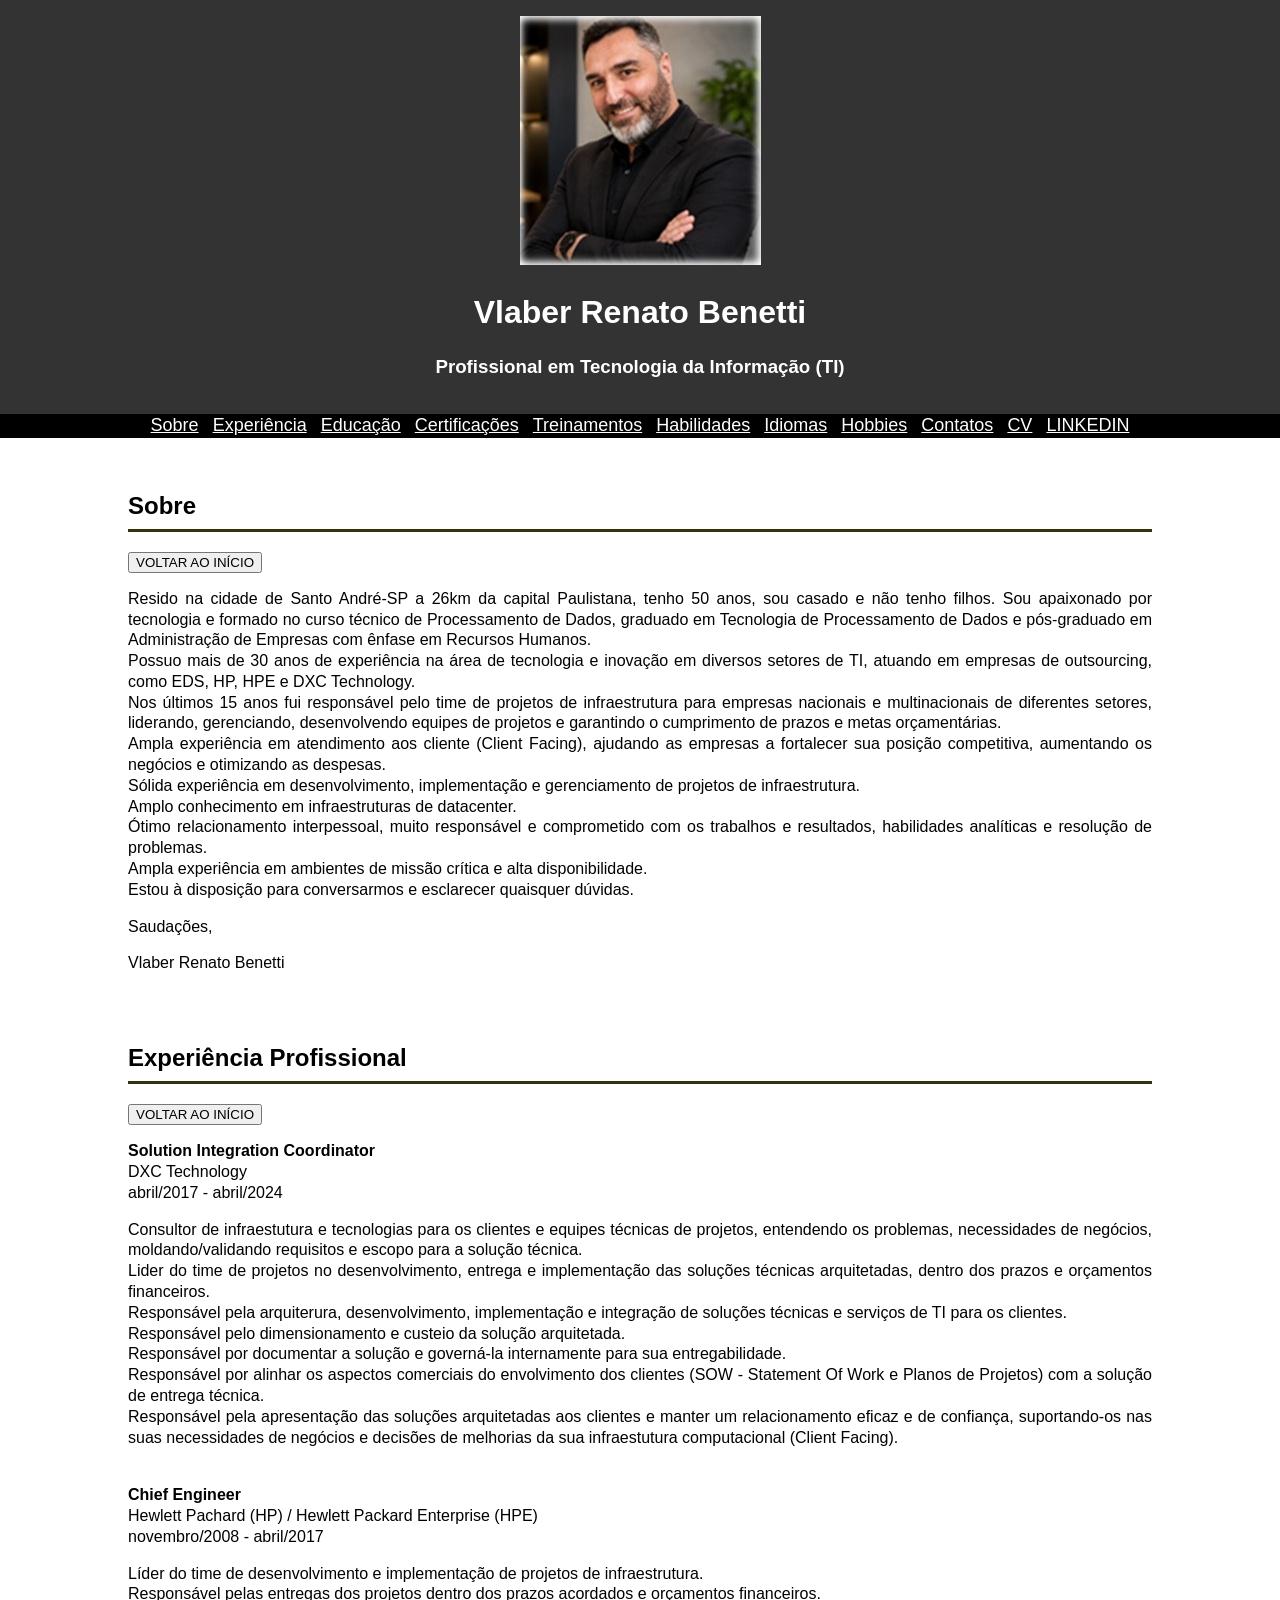
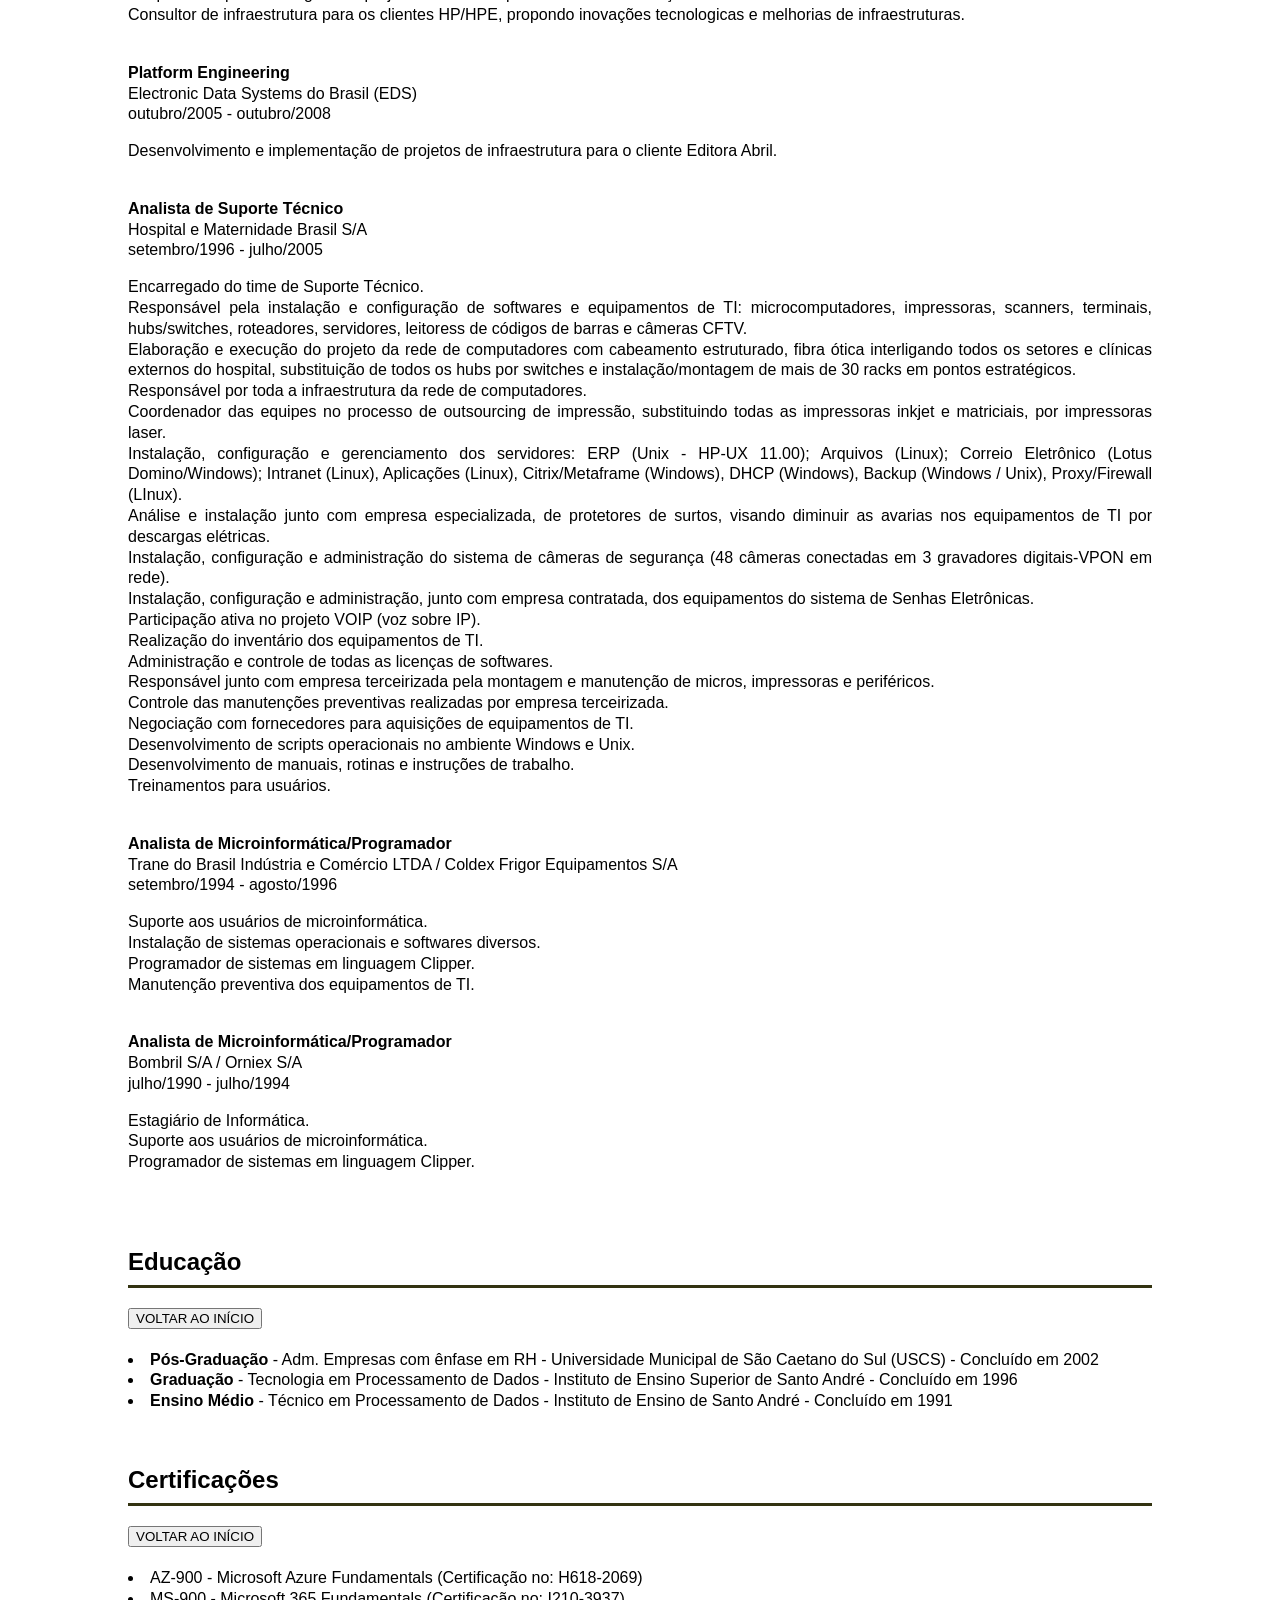
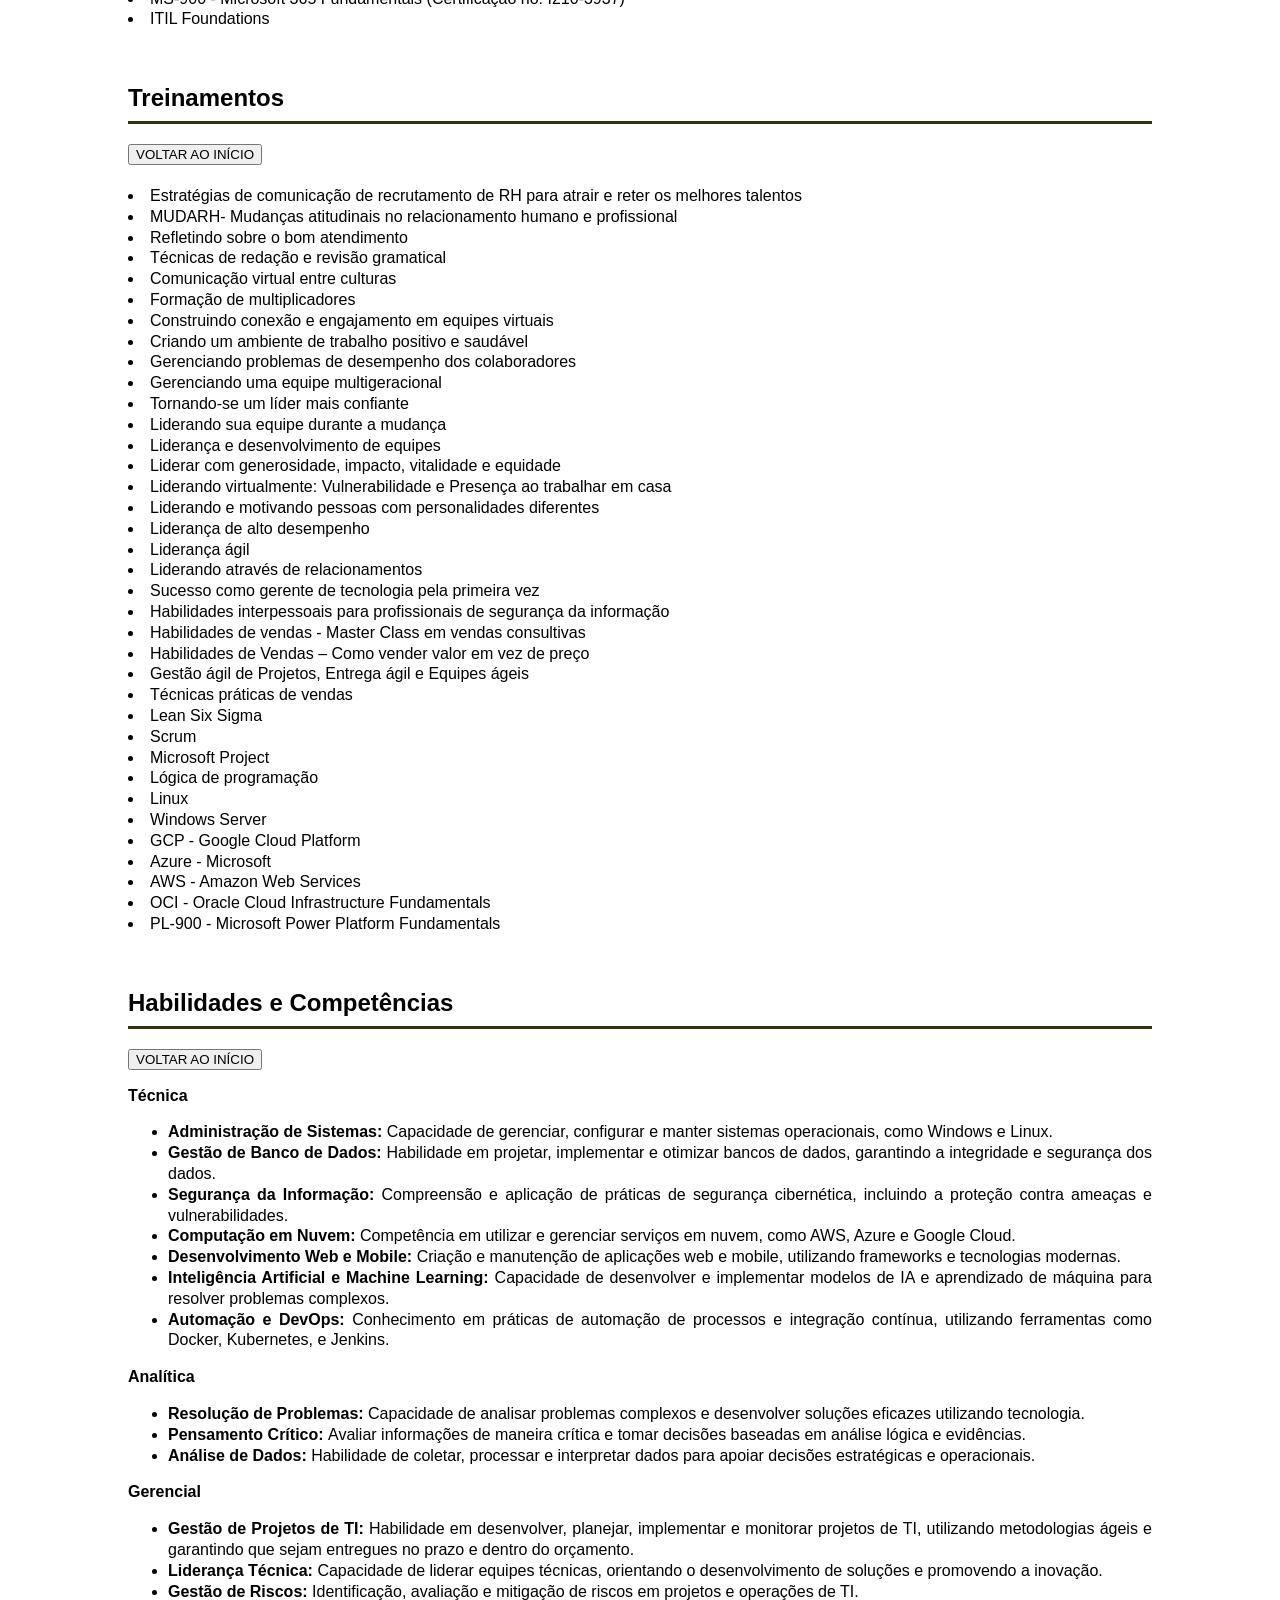
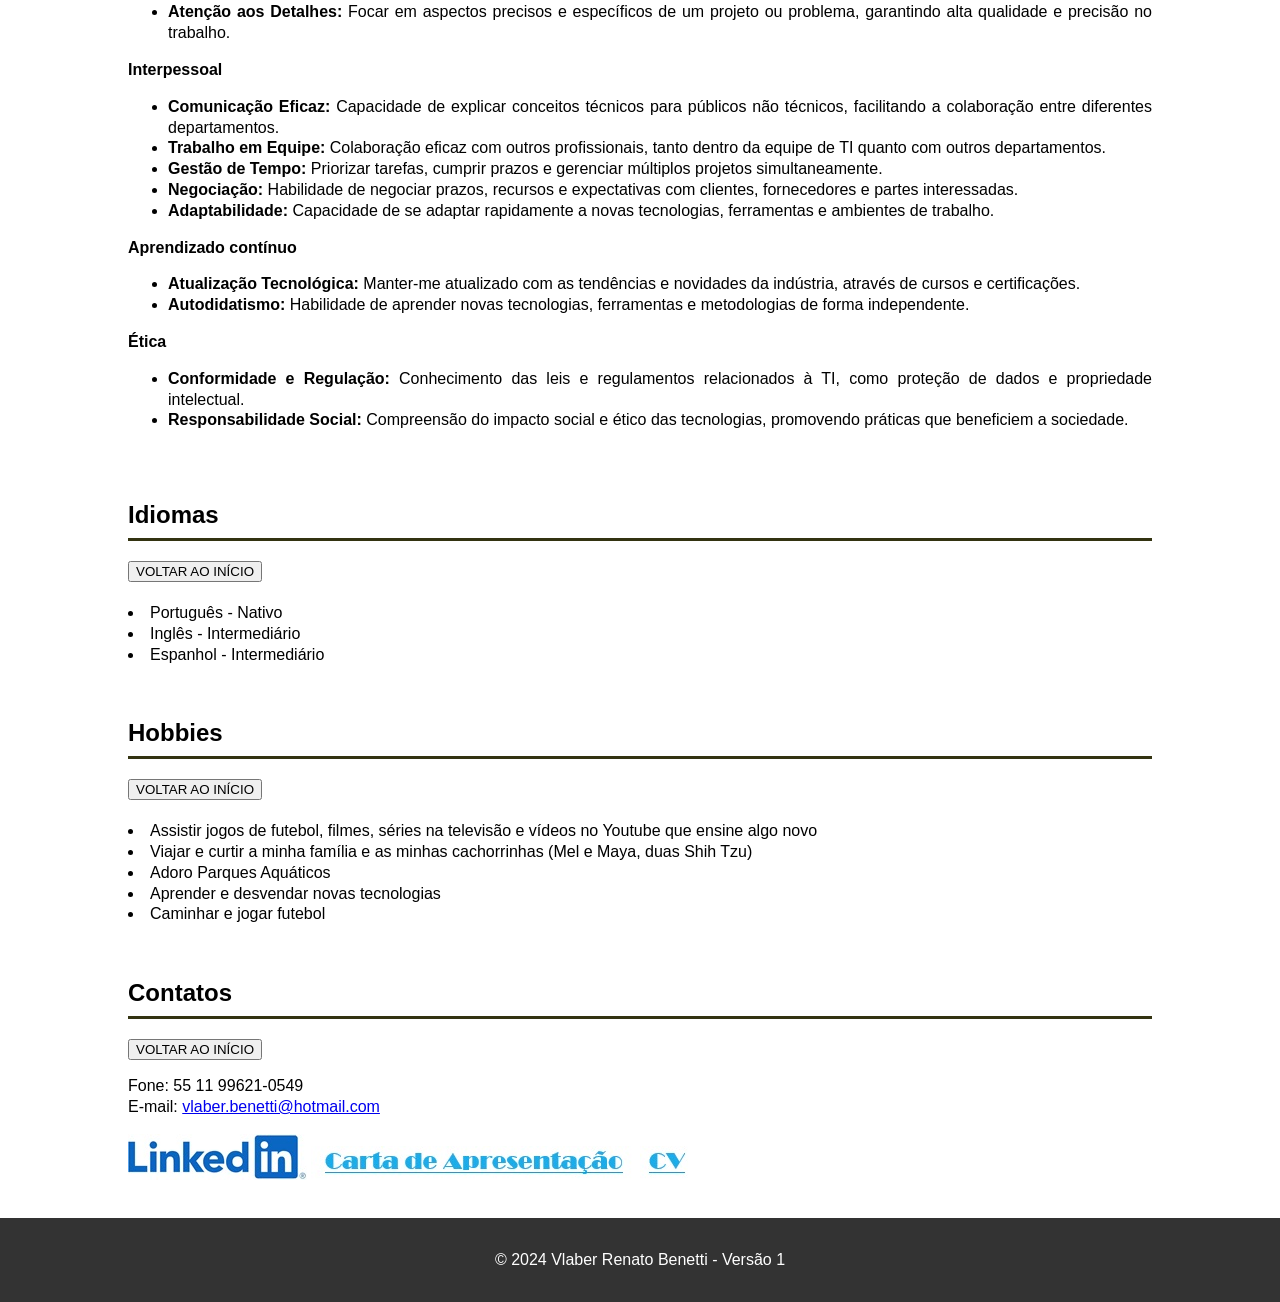
<file: index1.html>
<!DOCTYPE html>
<html lang="pt-BR">
<head>
    <meta charset="UTF-8">
    <title>Vlaber Renato Benetti</title>
    <link rel="stylesheet" href="styles.css">
</head>
             
<body>

    <header>
        <div class="container">
	    <img src="Vlaber.jpg">
            <h1>Vlaber Renato Benetti</h1>
            <h3>Profissional em Tecnologia da Informação (TI)</h3>
        </div>

    </header>

    <nav>
        <div class="container">
            <ul>
                <li><u><a href="#sobre">Sobre</a></li></u>
                <li><u><a href="#experiencia">Experiência</a></li></u>
                <li><u><a href="#educacao">Educação</a></li></u>
		<li><u><a href="#certificacoes">Certificações</a></li></u>
		<li><u><a href="#treinamentos">Treinamentos</a></li></u>
                <li><u><a href="#habilidades">Habilidades</a></li></u>
		<li><u><a href="#idiomas">Idiomas</a></li></u>
		<li><u><a href="#hobbies">Hobbies</a></li></u>
                <li><u><a href="#contato">Contatos</a></li></u>
  		<li><u><a href="#cv"><a href="CV - Vlaber Benetti.pdf"target="_blank">CV</a></a></li></u>
                <li><u><a href="#linkedin"><a href="https://www.linkedin.com/in/vlaber-renato-benetti-3554287"target="_blank">LINKEDIN</a></a></li></u>
            </ul></strong>
        </div>
    </nav>

    <main>
        <section id="sobre">
            <div class="container">
                <h2>Sobre</h2>
		<body id="bg">
			<div id="voltar">
			<a href="index.html"> </button>
			<button id="voltar"> VOLTAR AO INÍCIO
            		</button></a>
	    
	    	</body> 
	 	</div>

                <p>Resido na cidade de Santo André-SP a 26km da capital Paulistana, tenho 50 anos, sou casado e não tenho filhos. 
		   Sou apaixonado por tecnologia e formado no curso técnico de Processamento de Dados, graduado 
		   em Tecnologia de Processamento de Dados e pós-graduado em 
		   Administração de Empresas com ênfase em Recursos Humanos.<br>
		   Possuo mais de 30 anos de experiência na área de tecnologia e 
		   inovação em diversos setores de TI, atuando em empresas de 
		   outsourcing, como EDS, HP, HPE e DXC Technology.<br>
		   Nos últimos 15 anos fui responsável pelo time de projetos de 
		   infraestrutura para empresas nacionais e multinacionais de diferentes 
		   setores, liderando, gerenciando, desenvolvendo equipes de projetos e 
		   garantindo o cumprimento de prazos e metas orçamentárias.<br>
		   Ampla experiência em atendimento aos cliente (Client Facing), 
   	   	   ajudando as empresas a fortalecer sua posição competitiva, 
		   aumentando os negócios e otimizando as despesas.<br>
		   Sólida experiência em desenvolvimento, implementação e gerenciamento de projetos 
		   de infraestrutura.<br>
		   Amplo conhecimento em infraestruturas de datacenter.<br>
		   Ótimo relacionamento interpessoal, muito responsável e 
		   comprometido com os trabalhos e resultados, habilidades analíticas e 
		   resolução de problemas.<br>
	   	   Ampla experiência em ambientes de missão crítica e alta 
		   disponibilidade.<br>
		   Estou à disposição para conversarmos e esclarecer quaisquer dúvidas.</p>
	       </p>Saudações,</p>
	       </p>Vlaber Renato Benetti</p>
            </div>
        </section>

        <section id="experiencia">
            <div class="container">
                <h2>Experiência Profissional</h2>
                <body id="bg">
			<div id="voltar">
			<a href="index.html"> </button>
			<button id="voltar"> VOLTAR AO INÍCIO
            		</button></a>
	    
	    	</body> 
	    	</div>
                    
		<p><strong>Solution Integration Coordinator</strong><br>
                   DXC Technology<br>
                   abril/2017 - abril/2024</p>

	   	   Consultor de infraestutura e tecnologias para os clientes e equipes técnicas de projetos, entendendo os
		   problemas, necessidades de negócios, moldando/validando requisitos e escopo para a solução técnica.<br> 
		   Lider do time de projetos no desenvolvimento, entrega e implementação das soluções técnicas arquitetadas, 
		   dentro dos prazos e orçamentos financeiros.<br>
		   Responsável pela arquiterura, desenvolvimento, implementação e integração de soluções técnicas e 
		   serviços de TI para os clientes.<br>
		   Responsável pelo dimensionamento e custeio da solução arquitetada. <br>
		   Responsável por documentar a solução e governá-la internamente para sua entregabilidade.<br> 
		   Responsável por alinhar os aspectos comerciais do envolvimento dos clientes (SOW - Statement Of Work e Planos de Projetos) 
		   com a solução de entrega técnica.<br>
		   Responsável pela apresentação das soluções arquitetadas aos clientes e manter um relacionamento eficaz e de 
		   confiança, suportando-os nas suas necessidades de negócios e decisões de melhorias da sua infraestutura 
		   computacional (Client Facing).
		<br><br>

		<p><strong>Chief Engineer</strong><br>
                   Hewlett Pachard (HP) / Hewlett Packard Enterprise (HPE)<br>
		   novembro/2008 - abril/2017</p>
		   
		   Líder do time de desenvolvimento e implementação de projetos de infraestrutura.<br>
		   Responsável pelas entregas dos projetos dentro dos prazos acordados e orçamentos financeiros.<br>
		   Consultor de infraestrutura para os clientes HP/HPE, propondo inovações tecnologicas e melhorias de infraestruturas.
		<br><br>


		<p><strong>Platform Engineering</strong><br>
		   Electronic Data Systems do Brasil (EDS)<br>
		   outubro/2005 - outubro/2008</p>

		   Desenvolvimento e implementação de projetos de infraestrutura para o cliente Editora Abril.
		<br><br>

                    
		<p><strong>Analista de Suporte Técnico</strong><br>
		   Hospital e Maternidade Brasil S/A<br>
		   setembro/1996 - julho/2005</p>
	
		   Encarregado do time de Suporte Técnico.<br>
		   Responsável pela instalação e configuração de softwares e equipamentos de TI: microcomputadores,
		   impressoras, scanners, terminais, hubs/switches, roteadores, servidores, leitoress de códigos de barras e
		   câmeras CFTV.<br>
		   Elaboração e execução do projeto da rede de computadores com cabeamento estruturado, fibra ótica 
		   interligando todos os setores e clínicas externos do hospital, substituição de todos os hubs por switches e 
		   instalação/montagem de mais de 30 racks em pontos estratégicos.<br>
		   Responsável por toda a infraestrutura da rede de computadores.<br>
		   Coordenador das equipes no processo de outsourcing de impressão, substituindo todas as impressoras inkjet 
		   e matriciais, por impressoras laser.<br>
		   Instalação, configuração e gerenciamento dos servidores: ERP (Unix - HP-UX 11.00); Arquivos (Linux); Correio 
		   Eletrônico (Lotus Domino/Windows); Intranet (Linux), Aplicações (Linux), Citrix/Metaframe (Windows), DHCP 
		   (Windows), Backup (Windows / Unix), Proxy/Firewall (LInux).<br>
		   Análise e instalação junto com empresa especializada, de protetores de surtos, visando diminuir as avarias 
		   nos equipamentos de TI por descargas elétricas.<br>
		   Instalação, configuração e administração do sistema de câmeras de segurança (48 câmeras conectadas em 3 
		   gravadores digitais-VPON em rede).<br>
		   Instalação, configuração e administração, junto com empresa contratada, dos equipamentos do sistema de 
		   Senhas Eletrônicas.<br>
		   Participação ativa no projeto VOIP (voz sobre IP).<br>
		   Realização do inventário dos equipamentos de TI.<br>
		   Administração e controle de todas as licenças de softwares.<br>
		   Responsável junto com empresa terceirizada pela montagem e manutenção de micros, impressoras e 
		   periféricos.<br>
		   Controle das manutenções preventivas realizadas por empresa terceirizada.<br>
		   Negociação com fornecedores para aquisições de equipamentos de TI.<br>
		   Desenvolvimento de scripts operacionais no ambiente Windows e Unix.<br>
		   Desenvolvimento de manuais, rotinas e instruções de trabalho.<br>
		   Treinamentos para usuários.
		<br><br>

		
		</p><strong>Analista de Microinformática/Programador</strong><br>
		   Trane do Brasil Indústria e Comércio LTDA / Coldex Frigor Equipamentos S/A<br>
		   setembro/1994 - agosto/1996</p>

		   Suporte aos usuários de microinformática.<br>
		   Instalação de sistemas operacionais e softwares diversos.<br>
		   Programador de sistemas em linguagem Clipper. <br>
		   Manutenção preventiva dos equipamentos de TI.
		<br><br>


		</p><strong>Analista de Microinformática/Programador</strong><br>
		   Bombril S/A / Orniex S/A<br>
		   julho/1990 - julho/1994</p>

		   Estagiário de Informática.<br>
		   Suporte aos usuários de microinformática.<br>
		   Programador de sistemas em linguagem Clipper.
		<br><br>

                </ul>
            </div>
        </section>

        <section id="educacao">
	    <div style="text-align: left;">
            <div class="container">
                <h2>Educação</h2>
		<body id="bg">
			<div id="voltar">
			<a href="index.html"> </button>
			<button id="voltar"> VOLTAR AO INÍCIO
            		</button></a>
	    
	    	</body> 
	    	</div><br>
                
                   <li><strong>Pós-Graduação</strong> - Adm. Empresas com ênfase em RH - Universidade Municipal de São Caetano do Sul (USCS) - Concluído em 2002
         	   <li><strong>Graduação</strong> - Tecnologia em Processamento de Dados - Instituto de Ensino Superior de Santo André - Concluído em 1996
		   <li><strong>Ensino Médio</strong> - Técnico em Processamento de Dados - Instituto de Ensino de Santo André - Concluído em 1991
		</li>

            </div>
        </section>

	<section id="certificacoes">
	    <div style="text-align: left;">
            <div class="container">
                <h2>Certificações</h2>
		<body id="bg">
			<div id="voltar">
			<a href="index.html"> </button>
			<button id="voltar"> VOLTAR AO INÍCIO
            		</button></a>
	    
	    	</body> 
	    	</div><br>
                
                   <li>AZ-900 - Microsoft Azure Fundamentals (Certificação no: H618-2069)
		   <li>MS-900 - Microsoft 365 Fundamentals (Certificação no: I210-3937)
		   <li>ITIL Foundations	
		</li>

            </div>
        </section>

	<section id="treinamentos">
            <div style="text-align: left;">
            <div class="container">

            <h2>Treinamentos</h2>

	    <body id="bg">
		<div id="voltar">
		<a href="index.html"> </button>
		<button id="voltar"> VOLTAR AO INÍCIO
            	</button></a>
	    
	    </body> 
	    </div><br>
                
                <li>Estratégias de comunicação de recrutamento de RH para atrair e reter os melhores talentos
		<li>MUDARH- Mudanças atitudinais no relacionamento humano e profissional
		<li>Refletindo sobre o bom atendimento
		<li>Técnicas de redação e revisão gramatical
		<li>Comunicação virtual entre culturas
		<li>Formação de multiplicadores
		<li>Construindo conexão e engajamento em equipes virtuais
		<li>Criando um ambiente de trabalho positivo e saudável 
		<li>Gerenciando problemas de desempenho dos colaboradores
		<li>Gerenciando uma equipe multigeracional
		<li>Tornando-se um líder mais confiante 
		<li>Liderando sua equipe durante a mudança
		<li>Liderança e desenvolvimento de equipes
		<li>Liderar com generosidade, impacto, vitalidade e equidade
		<li>Liderando virtualmente: Vulnerabilidade e Presença ao trabalhar em casa
		<li>Liderando e motivando pessoas com personalidades diferentes 
		<li>Liderança de alto desempenho
		<li>Liderança ágil
		<li>Liderando através de relacionamentos
		<li>Sucesso como gerente de tecnologia pela primeira vez 
		<li>Habilidades interpessoais para profissionais de segurança da informação
		<li>Habilidades de vendas - Master Class em vendas consultivas
		<li>Habilidades de Vendas – Como vender valor em vez de preço
		<li>Gestão ágil de Projetos, Entrega ágil e Equipes ágeis 
		<li>Técnicas práticas de vendas
		<li>Lean Six Sigma
		<li>Scrum
		<li>Microsoft Project
		<li>Lógica de programação
		<li>Linux
		<li>Windows Server
		<li>GCP - Google Cloud Platform
		<li>Azure - Microsoft
		<li>AWS - Amazon Web Services
		<li>OCI - Oracle Cloud Infrastructure Fundamentals
		<li>PL-900 - Microsoft Power Platform Fundamentals

		</li>

            </div>
        </section>

        <section id="habilidades">
            <div class="container">
                <h2>Habilidades e Competências</h2>

		<body id="bg">
			<div id="voltar">
			<a href="index.html"> </button>
			<button id="voltar"> VOLTAR AO INÍCIO
            		</button></a>
	    
	    	</body> 
	    	</div>
       
		<p><strong>Técnica</strong></p>
   		<ul><li>
		   <!-- <strong>Conhecimento em Programação: </strong>Domínio de linguagens de programação relevantes, como Python, Java, C++, entre outras.<li> -->
		   <strong>Administração de Sistemas: </strong>Capacidade de gerenciar, configurar e manter sistemas operacionais, como Windows e Linux.<li>
		   <strong>Gestão de Banco de Dados: </strong>Habilidade em projetar, implementar e otimizar bancos de dados, garantindo a integridade e segurança dos dados.<li>
		   <strong>Segurança da Informação: </strong>Compreensão e aplicação de práticas de segurança cibernética, incluindo a proteção contra ameaças e vulnerabilidades.<li>
		   <strong>Computação em Nuvem: </strong>Competência em utilizar e gerenciar serviços em nuvem, como AWS, Azure e Google Cloud.<li>
		   <strong>Desenvolvimento Web e Mobile: </strong>Criação e manutenção de aplicações web e mobile, utilizando frameworks e tecnologias modernas.<li>
		   <strong>Inteligência Artificial e Machine Learning: </strong>Capacidade de desenvolver e implementar modelos de IA e aprendizado de máquina para resolver problemas complexos.<li>
		   <strong>Automação e DevOps: </strong>Conhecimento em práticas de automação de processos e integração contínua, utilizando ferramentas como Docker, Kubernetes, e Jenkins.
		</ul>

		<p><strong>Analítica</strong></p>
   		<ul><li>
		    <strong>Resolução de Problemas: </strong>Capacidade de analisar problemas complexos e desenvolver soluções eficazes utilizando tecnologia.<li>
		    <strong>Pensamento Crítico: </strong>Avaliar informações de maneira crítica e tomar decisões baseadas em análise lógica e evidências.<li>
		    <strong>Análise de Dados: </strong>Habilidade de coletar, processar e interpretar dados para apoiar decisões estratégicas e operacionais.
		</ul>

		<p><strong>Gerencial</strong></p>
   		<ul><li>
		   <strong>Gestão de Projetos de TI: </strong>Habilidade em desenvolver, planejar, implementar e monitorar projetos de TI, utilizando metodologias ágeis e 
		   garantindo que sejam entregues no prazo e dentro do orçamento.<li>
		   <strong>Liderança Técnica: </strong>Capacidade de liderar equipes técnicas, orientando o desenvolvimento de soluções e promovendo a inovação.<li>
		   <strong>Gestão de Riscos: </strong>Identificação, avaliação e mitigação de riscos em projetos e operações de TI.<li>
 		   <strong>Atenção aos Detalhes: </strong>Focar em aspectos precisos e específicos de um projeto ou problema, garantindo alta qualidade e precisão no trabalho.
		</ul>

		<p><strong>Interpessoal</strong></p>
   		<ul><li>
		   <strong>Comunicação Eficaz: </strong>Capacidade de explicar conceitos técnicos para públicos não técnicos, facilitando a colaboração entre diferentes departamentos.<li>
		   <strong>Trabalho em Equipe: </strong>Colaboração eficaz com outros profissionais, tanto dentro da equipe de TI quanto com outros departamentos.<li>
		   <strong>Gestão de Tempo: </strong>Priorizar tarefas, cumprir prazos e gerenciar múltiplos projetos simultaneamente.<li>
		   <strong>Negociação: </strong>Habilidade de negociar prazos, recursos e expectativas com clientes, fornecedores e partes interessadas.<li>
		   <strong>Adaptabilidade: </strong>Capacidade de se adaptar rapidamente a novas tecnologias, ferramentas e ambientes de trabalho.
		</ul>

		<p><strong>Aprendizado contínuo</strong></p>
   		<ul><li>
		   <strong>Atualização Tecnológica: </strong>Manter-me atualizado com as tendências e novidades da indústria, através de cursos e certificações.<li>
		   <strong>Autodidatismo: </strong>Habilidade de aprender novas tecnologias, ferramentas e metodologias de forma independente.
		</ul>

		<p><strong>Ética</strong></p>
   		<ul><li>
		   <strong>Conformidade e Regulação: </strong>Conhecimento das leis e regulamentos relacionados à TI, como proteção de dados e propriedade intelectual.<li>
		   <strong>Responsabilidade Social: </strong>Compreensão do impacto social e ético das tecnologias, promovendo práticas que beneficiem a sociedade.
		</ul>

		
		<!--
                   <li>Gestão de projetos</li>
                   <li>Metodologias Ágeis</li>
		   <li>Desenvolvimento e implementação de projetos</li>
                   <li>Infraestuturas de Datacenter<li>
		   <li>Gestão de infraestruturas</li>
		   <li>Práticas de Gerenciamento ITIL4</li>
                 -->
            </div>
        </section>

	<section id="idiomas">
	    <div style="text-align: left;">
            <div class="container">
                <h2>Idiomas</h2>

		<body id="bg">
			<div id="voltar">
			<a href="index.html"> </button>
			<button id="voltar"> VOLTAR AO INÍCIO
            		</button></a>
	    
	    	</body> 
	    	</div><br>
                
                   <li>Português - Nativo
		   <li>Inglês - Intermediário
		   <li>Espanhol - Intermediário	
		</li>

            </div>
        </section>

	<section id="hobbies">
	    <div style="text-align: left;">
            <div class="container">
                <h2>Hobbies</h2>
                
		<body id="bg">
			<div id="voltar">
			<a href="index.html"> </button>
			<button id="voltar"> VOLTAR AO INÍCIO
            		</button></a>
	    
	    	</body> 
	    	</div><br>

                   <li>Assistir jogos de futebol, filmes, séries na televisão e vídeos no Youtube que ensine algo novo
		   <li>Viajar e curtir a minha família e as minhas cachorrinhas (Mel e Maya, duas Shih Tzu)
		   <li>Adoro Parques Aquáticos
		   <li>Aprender e desvendar novas tecnologias
		   <li>Caminhar e jogar futebol
		</li>

            </div>
        </section>

	<!--
        <section id="projetos">
            <div class="container">
                <h2>Projetos</h2>

		<body id="bg">
			<div id="voltar">
			<a href="index.html"> </button>
			<button id="voltar"> VOLTAR AO INÍCIO
            		</button></a>
	    
	    	</body> 
	    	</div><br>
                <ul>
                    <li><strong>[Nome do Projeto]</strong><br>[Descrição do projeto, conquistas, etc.]</li>
                </ul>
            </div>
        </section>
	-->

  	<section id="contato">
            <div class="container">
                <h2>Contatos</h2>

		<body id="bg">
			<div id="voltar">
			<a href="index.html">
			<button id="voltar"> VOLTAR AO INÍCIO
            		</button></a>
	    
	    	</body> 
	    	</div>

                <p>Fone: 55 11 99621-0549<br>
                   E-mail:
		   <a href="mailto:vlaber.benetti@hotmail.com">vlaber.benetti@hotmail.com</a><br>

		<!--
		   Linkedin: 
		   <a href="https://www.linkedin.com/in/vlaber-renato-benetti-3554287"target="_blank">https://www.linkedin.com/in/vlaber-renato-benetti-3554287</a>-->
		</p>
               
		<a href="https://www.linkedin.com/in/vlaber-renato-benetti-3554287"target="_blank"><img src="Linkedin_small.jpg"></a>
		<a href="Carta de apresentação - Vlaber Benetti.pdf"target="_blank"><img src="capresentacao.jpg"></a>
		<a href="CV - Vlaber Benetti.pdf"target="_blank"><img src="cv.jpg"></a>
                
		<!--<form action="mailto:vlaber.benetti@hotmail.com? subject=Site Vlaber" method="post" enctype="text/plain">
                    <label for="nome">Seu Nome:</label>
                    <input type="text" id="nome" name="nome" required>
                    <label for="email">Seu e-mail:</label>
                    <input type="email" id="email" name="email" required>
                    <label for="mensagem">Sua mensagem:</label>
                    <textarea id="mensagem" name="mensagem" required></textarea> 
                    
                    <button type="submit">Enviar</button>
                </form>-->
            </div>
        </section>

    </main>

    <footer>
        <div class="container">
            <p>&copy; 2024 Vlaber Renato Benetti - Versão 1</p>
        </div>
    </footer>
</body>
</html>
</file>
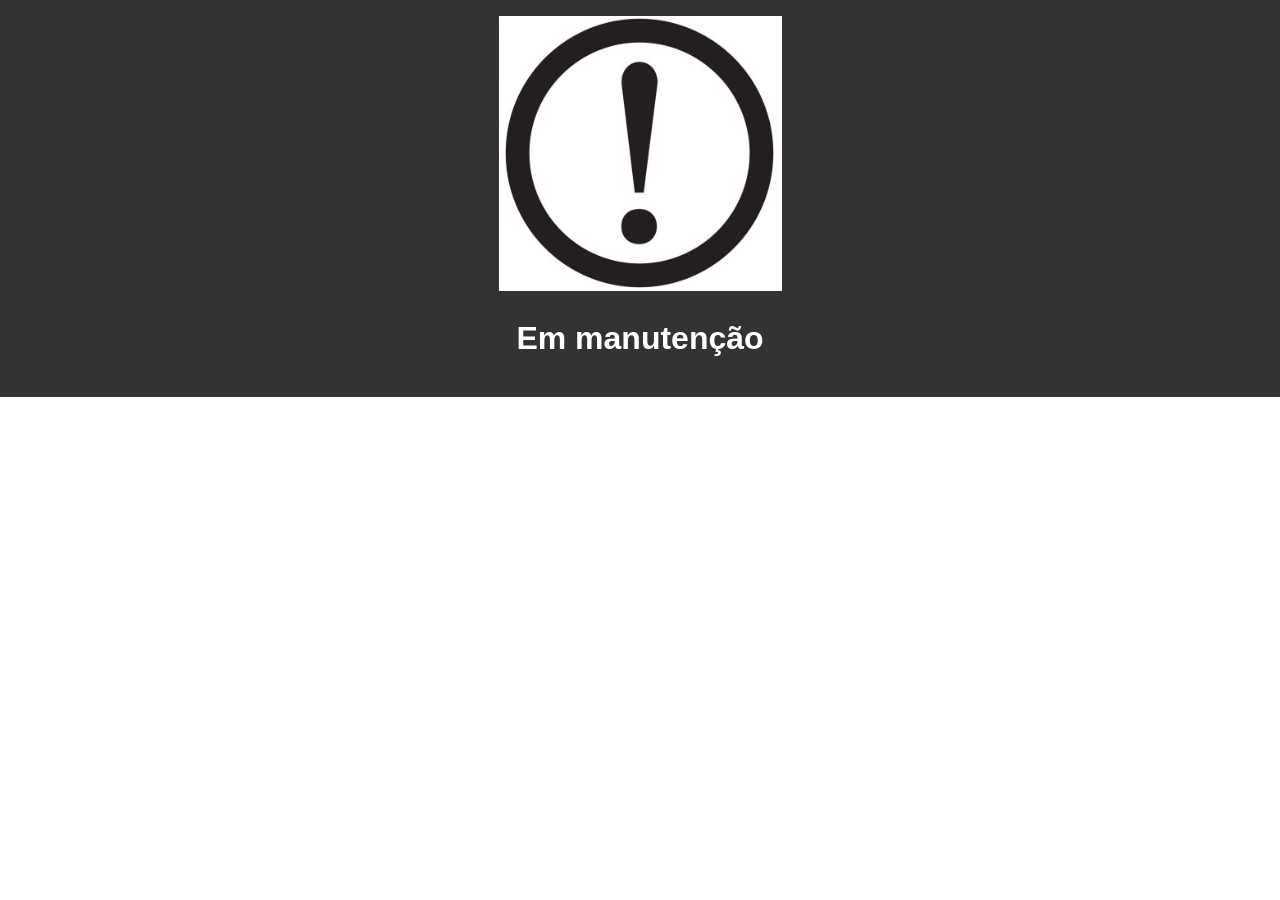
<file: out.html>
<!DOCTYPE html>
<html lang="pt-BR">
<head>
    <meta charset="UTF-8">
    <title>Vlaber Renato Benetti</title>
    <link rel="stylesheet" href="styles.css">
</head>
             
<body>

    <header>
        <div class="container">
	    <img src="Exclamacao.jpg">
            <h1>Em manutenção</h1>
        </div>

    </header>
   
</body>
</html>
</file>
<file: styles.css>
/* styles.css */

body {
    font-family: Arial, sans-serif;
    margin: 0;
    padding: 0;
    line-height: 1.3;
}

header {
    background: #333;
    color: #fff;
    padding: 1rem 0;
    text-align: center;
}

nav {
    background: black;
    <!--text-transform: uppercase;-->
    line-height: 2.5;
    color: #fff;
    font-size: 18px;
}

nav ul {
    list-style: none;
    padding: 0;
    margin: 0;
    display: flex;
    justify-content: center;
}

nav ul li {
    margin: 0 7px;
}

nav ul li a {
    color: #fff;
    text-decoration: none;
}

.container {
    width: 95%;
    max-width: 1024px;
    margin: 0 auto;
}

main {
    padding: 1rem 0;
    text-align: left;
}

main1 {
    padding: 1rem 0;
    text-align: justify;
}

section {
    padding: 1rem 0;
    text-align: justify;
}

section h2 {
    border-bottom: 3px solid #331;
    padding-bottom: 0.5rem;
}

form {
    display: flex;
    flex-direction: column;
}

form label {
    margin: 0.5rem 0;
}

form input, form textarea {
    padding: 0.5rem;
    margin-bottom: 1rem;
    border: 1px solid #ccc;
    border-radius: 4px;
}

form button {
    padding: 0.7rem;
    background-color: #333;
    color: #fff;
    border: none;
    border-radius: 4px;
    cursor: pointer;
}

form button:hover {
    background-color: #555;
}

footer {
    background: #333;
    color: #fff;
    text-align: center;
    padding: 1rem 0;
}
</file>
